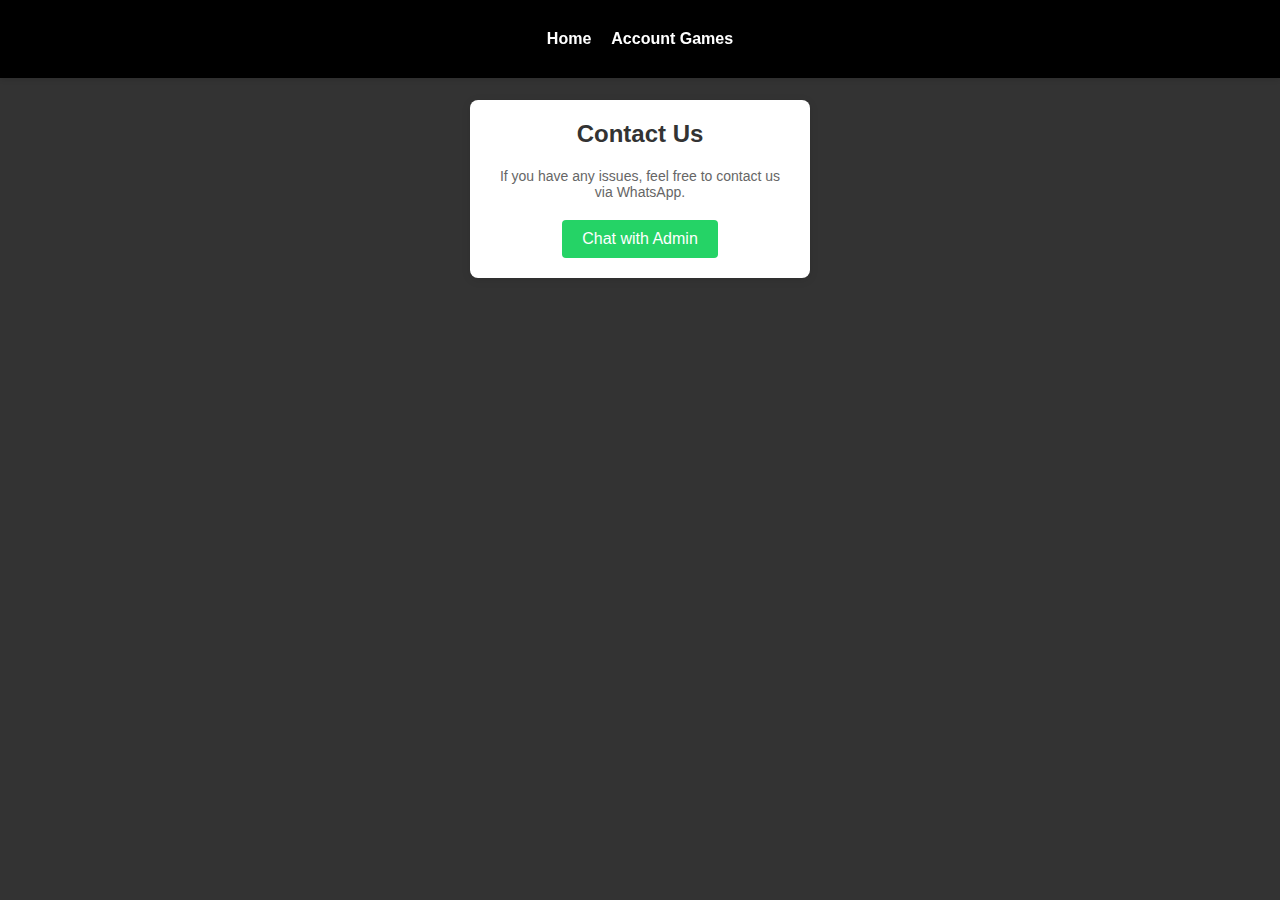
<file: contact.html>
<!DOCTYPE html>
<html lang="en">
<head>
    <meta charset="UTF-8">
    <meta name="viewport" content="width=device-width, initial-scale=1.0">
    <title>Contact Us</title>
    <link rel="stylesheet" href="contact.css">
</head>
<body>
    <header class="navbar">
        <div class="nav-links">
            <a href="index.html" class="nav-link">Home</a>
            <a href="accountgames.html" class="nav-link">Account Games</a>
        </div>
    </header>
    <div class="contact-container">
        <h2>Contact Us</h2>
        <p>If you have any issues, feel free to contact us via WhatsApp.</p>
        <a href="https://linktr.ee/TouStore" target="_blank" class="linktree-link">Chat with Admin</a>
    </div>
</body>
</html>
</file>
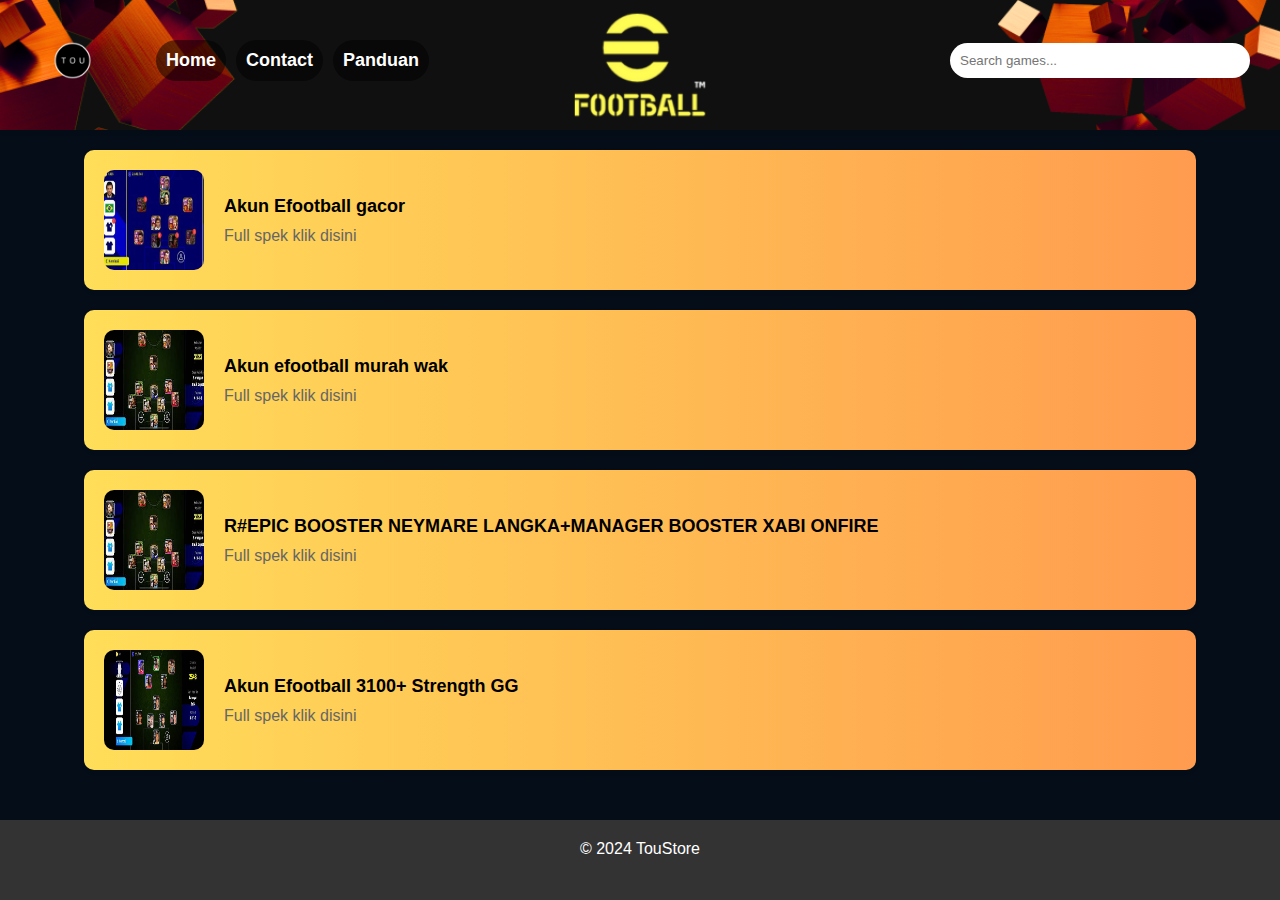
<file: kategoriefootball.html>
<!DOCTYPE html>
<html lang="en">
<head>
    <meta charset="UTF-8">
    <meta name="viewport" content="width=device-width, initial-scale=1.0">
    <title>Account Games</title>
    <link rel="stylesheet" href="kategoriefootball.css">
</head>
<body>
    <header class="header">
        <div class="header-content">
            <div class="logo-container">
                <img src="asset/image/index/logo.png" alt="Logo" class="logo">
            </div>
            <div class="container">
                <div class="left-section">
                    <a href="index.html" class="home-button">Home</a>
                    <a href="https://linktr.ee/TouStore" class="home-button">Contact</a>
                    <a href="panduan.html" class="home-button">Panduan</a>
                </div>
                <div class="search-container">
                    <input type="text" id="search" placeholder="Search games...">
                    <button class="menu-toggle" id="menuToggle">&#9776;</button>
                </div>
            </div>
        </div>
        <div class="dropdown-menu" id="dropdownMenu">
            <a href="index.html" class="dropdown-item">Home</a>
            <a href="https://linktr.ee/TouStore" class="dropdown-item">Contact</a>
            <a href="panduan.html" class="dropdown-item">Panduan</a>
        </div>
    </header>

    <main class="main-content">
        <div class="container">
            <ul class="game-list" id="gameList">
                <li class="game-item" data-name="Nama produk 1">
                    <a href="#" class="game-link">
                        <img src="asset/image/GameCategories/efootball/efootball.jpeg" alt="Game 1">
                        <div class="game-details">
                            <h2>Akun Efootball gacor</h2>
                            <p>Full spek klik disini</p>
                        </div>
                    </a>
                </li>
                <li class="game-item" data-name="Nama produk 2">
                    <a href="#" class="game-link">
                        <img src="asset/image/GameCategories/efootball/efootball2.jpg" alt="Game 2">
                        <div class="game-details">
                            <h2>Akun efootball murah wak</h2>
                            <p>Full spek klik disini</p>
                        </div>
                    </a>
                    <li class="game-item" data-name="Nama produk 3">
                        <a href="#" class="game-link">
                            <img src="asset/image/GameCategories/efootball/efootball4jpg.jpg" alt="Game 3">
                            <div class="game-details">
                                <h2>R#EPIC BOOSTER NEYMARE LANGKA+MANAGER BOOSTER XABI ONFIRE</h2>
                                <p>Full spek klik disini</p>
                            </div>
                        </a>
                    </li>
                    <li class="game-item" data-name="Nama produk 4">
                        <a href="#" class="game-link">
                            <img src="asset/image/GameCategories/efootball/efootball3.jpg" alt="Game 4">
                            <div class="game-details">
                                <h2>
                                    Akun Efootball 3100+ Strength GG</h2>
                                <p>Full spek klik disini</p>
                            </div>
                        </a>
                    </li>
                </li>
                <!-- Tambahkan elemen lainnya di sini dengan data-name yang sesuai -->
            </ul>
        </div>
    </main>

    <footer>
        <p>&copy; 2024 TouStore</p>
    </footer>

    <script src="accountgames.js"></script>
</body>
</html>
</file>
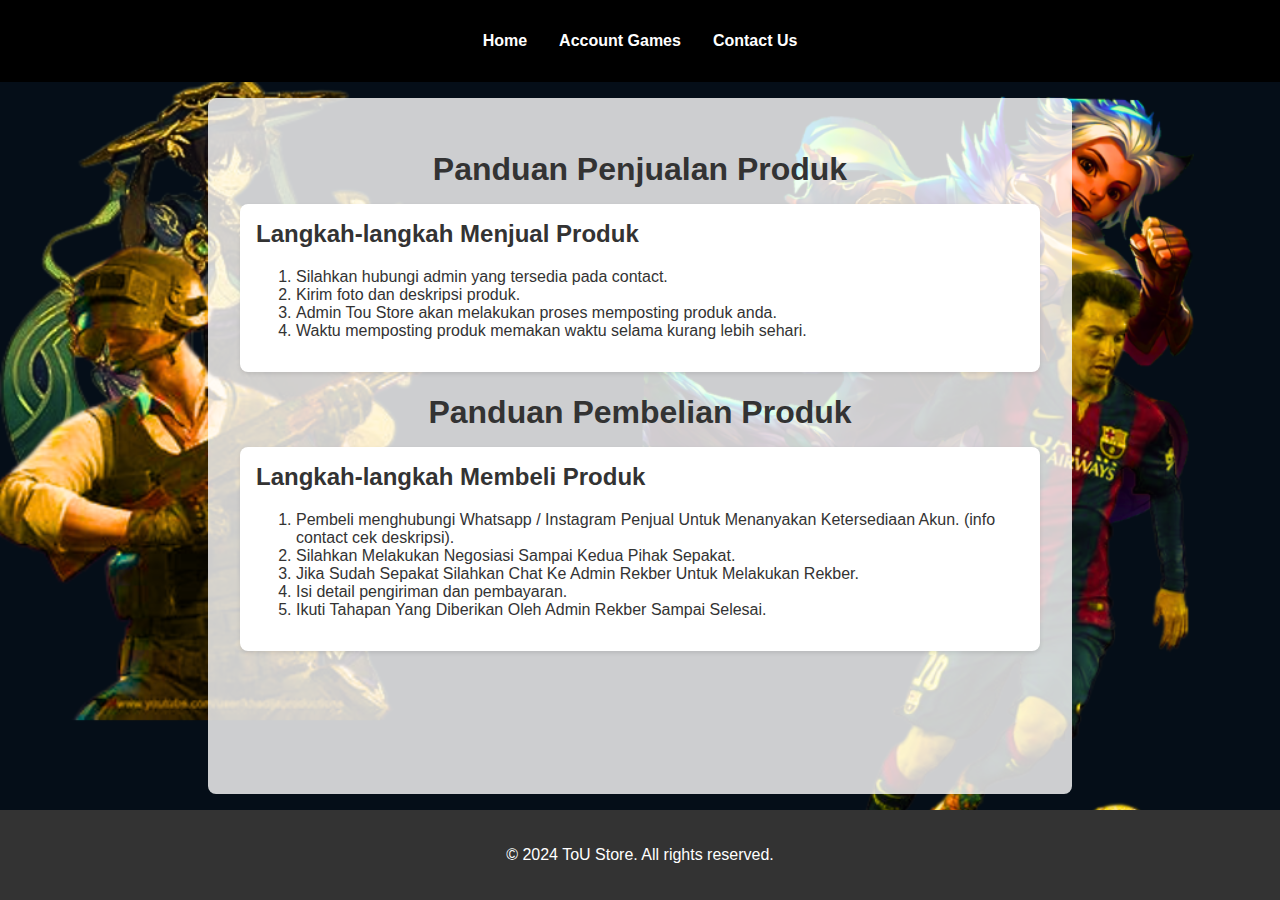
<file: panduan.html>
<!DOCTYPE html>
<html lang="en">
<head>
    <meta charset="UTF-8">
    <meta name="viewport" content="width=device-width, initial-scale=1.0">
    <title>Panduan Penjualan dan Pembelian - TouStore</title>
    <link rel="stylesheet" href="panduan.css">
    <style>
        /* Tambahkan script untuk toggle menu */
        .menu-btn {
            display: none; /* Awalnya tersembunyi */
        }
        
        @media (max-width: 600px) {
            .menu-btn {
                display: block; /* Tampilkan tombol pada mobile */
                position: absolute;
                top: 50%;
                right: 1rem;
                transform: translateY(-50%);
                z-index: 1000;
            }

            nav ul {
                display: none; /* Sembunyikan menu pada mobile */
                position: absolute;
                top: 80px; /* Atur posisi dropdown agar di bawah header */
                right: 0;
                background: rgba(0, 0, 0, 0.9);
                list-style: none;
                padding: 1rem;
                border-radius: 8px;
            }

            nav ul.show {
                display: block; /* Tampilkan menu saat toggle aktif */
            }

            nav li {
                margin: 0.5em 0;
            }

            nav a {
                color: #ffffff;
                font-size: 1.2em;
            }
        }

        /* Mengembalikan menu pada desktop */
        @media (min-width: 601px) {
            nav ul {
                display: flex;
                justify-content: center;
            }

            .menu-btn {
                display: none; /* Sembunyikan tombol pada desktop */
            }
        }
    </style>
</head>
<body>
    <header>
        <button class="menu-btn" onclick="toggleMenu()">&#9776;</button>
        <nav>
            <ul>
                <li><a href="index.html">Home</a></li>
                <li><a href="accountgames.html">Account Games</a></li>
                <li><a href="https://linktr.ee/TouStore">Contact Us</a></li>
            </ul>
        </nav>
    </header>
    
    <main>
        <section id="panduan">
            <h1>Panduan Penjualan Produk</h1>
            <div class="content-box">
                <h2>Langkah-langkah Menjual Produk</h2>
                <ol>
                    <li>Silahkan hubungi admin yang tersedia pada contact.</li>
                    <li>Kirim foto dan deskripsi produk.</li>
                    <li>Admin Tou Store akan melakukan proses memposting produk anda.</li>
                    <li>Waktu memposting produk memakan waktu selama kurang lebih sehari.</li>
                </ol>
            </div>

            <h1>Panduan Pembelian Produk</h1>
            <div class="content-box">
                <h2>Langkah-langkah Membeli Produk</h2>
                <ol>
                    <li>Pembeli menghubungi Whatsapp / Instagram Penjual Untuk Menanyakan Ketersediaan Akun. (info contact cek deskripsi).</li>
                    <li>Silahkan Melakukan Negosiasi Sampai Kedua Pihak Sepakat.</li>
                    <li>Jika Sudah Sepakat Silahkan Chat Ke Admin Rekber Untuk Melakukan Rekber.</li>
                    <li>Isi detail pengiriman dan pembayaran.</li>
                    <li>Ikuti Tahapan Yang Diberikan Oleh Admin Rekber Sampai Selesai.</li>
                </ol>
            </div>
        </section>
    </main>
    
    <footer>
        <p>&copy; 2024 ToU Store. All rights reserved.</p>
    </footer>

    <script>
        function toggleMenu() {
            const navMenu = document.querySelector('nav ul');
            navMenu.classList.toggle('show');
        }
    </script>
</body>
</html>
</file>
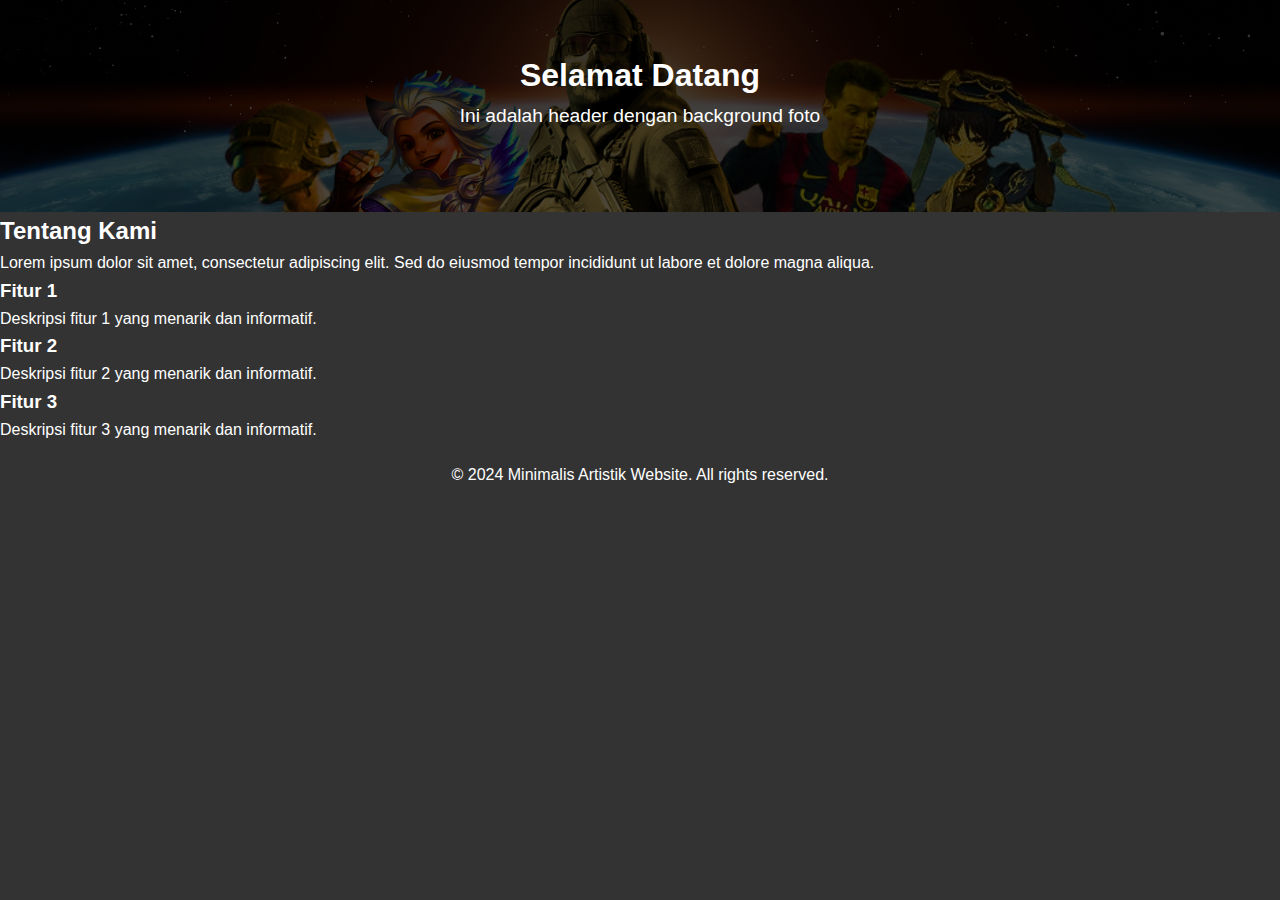
<file: UJICOBA.HTML>
<!DOCTYPE html>
<html lang="en">
<head>
    <meta charset="UTF-8">
    <meta name="viewport" content="width=device-width, initial-scale=1.0">
    <title>Minimalis Artistik Website</title>
    <link rel="stylesheet" href="styles.css">
</head>
<body>
    <header class="hero">
        <h1>Selamat Datang</h1>
        <p>Ini adalah header dengan background foto</p>
    </header>

    <main>
        <section class="intro">
            <h2>Tentang Kami</h2>
            <p>Lorem ipsum dolor sit amet, consectetur adipiscing elit. Sed do eiusmod tempor incididunt ut labore et dolore magna aliqua.</p>
        </section>

        <section class="features">
            <div class="feature-item">
                <h3>Fitur 1</h3>
                <p>Deskripsi fitur 1 yang menarik dan informatif.</p>
            </div>
            <div class="feature-item">
                <h3>Fitur 2</h3>
                <p>Deskripsi fitur 2 yang menarik dan informatif.</p>
            </div>
            <div class="feature-item">
                <h3>Fitur 3</h3>
                <p>Deskripsi fitur 3 yang menarik dan informatif.</p>
            </div>
        </section>
    </main>

    <footer>
        <p>&copy; 2024 Minimalis Artistik Website. All rights reserved.</p>
    </footer>
</body>
</html>
</file>
<file: contact.css>
body {
    font-family: Arial, sans-serif;
    background-color: #333;
    display: flex;
    flex-direction: column;
    align-items: center;
    margin: 0;
}

.navbar {
    background-color: #000000;
    width: 100%;
    padding: 30px 0;
    box-shadow: 0 2px 5px rgba(0, 0, 0, 0.1);
    display: flex;
    justify-content: center;
    position: fixed;
    top: 0;
    left: 0;
    font-weight: 700;
}

.nav-links {
    display: flex;
    gap: 20px;
}

.nav-link {
    text-decoration: none;
    color: #ffffff;
    font-size: 16px;
    transition: color 0.3s;
}

.nav-link:hover {
    color: #25d366;
}

.contact-container {
    background-color: #ffffff;
    border-radius: 8px;
    box-shadow: 0 2px 10px rgba(0, 0, 0, 0.1);
    padding: 20px;
    text-align: center;
    width: 300px;
    margin-top: 100px;
}

.contact-container h2 {
    margin-top: 0;
    color: #333333;
}

.contact-container p {
    color: #666666;
    font-size: 14px;
    margin-bottom: 20px;
}

.linktree-link {
    background-color: #25d366;
    border: none;
    border-radius: 4px;
    color: #ffffff;
    display: inline-block;
    font-size: 16px;
    padding: 10px 20px;
    text-decoration: none;
    transition: background-color 0.3s;
}

.linktree-link:hover {
    background-color: #1ebe5d;
}
</file>
<file: kategoriefootball.css>
/* CSS untuk layout dan style */
* {
    margin: 0;
    padding: 0;
    box-sizing: border-box;
    font-family: Arial, sans-serif;
}

body {
    background-color: #050e18;
    background-size: cover;
    background-repeat: no-repeat;
    background-position: center center;
    background-attachment: fixed;
    margin: 0;
    padding: 0;
    height: 100vh;
    width: 100vw;
}

.container {
    width: 90%;
    max-width: 1200px;
    margin: 0 auto;
    padding: 20px;
}

/* CSS for Logo and Title */
.logo {
    width: 70px; /* Atur lebar logo sesuai kebutuhan */
    height: auto; /* Biarkan tinggi menyesuaikan proporsi */
    border-radius: 5px; /* Sudut logo yang bulat */
    display: block;
    margin: 0 auto; /* Center logo horizontally */
}

.header-content {
    display: flex; /* Membuat konten header menjadi flex container */
    align-items: center; /* Memusatkan secara vertikal ke tengah */
    justify-content: space-between; /* Spasi antar elemen */
    padding: 0 10px;
}

.logo-container {
    display: flex;
    justify-content: center;
    align-items: center;
    flex: 1;
}

.search-container {
    flex: 1;
    display: flex;
    justify-content: flex-end;
    align-items: center;
    gap: 10px; /* Add some gap between input and button */
}

/* Header styling */
header.header {
    background: url('asset/image/GameCategories/efootball.png') no-repeat center center; /* Masukkan gambar background */
    background-size: cover;
    padding: 20px 0;
    color: white;
    box-shadow: 0 2px 4px rgba(0, 0, 0, 0.1);
    position: relative;
    height: 130px; /* Tinggi header untuk memberikan ruang bagi gambar */
}

header .container {
    display: flex;
    justify-content: space-between;
    align-items: center;
}

.left-section {
    flex: 1;
    display: flex;
    gap: 10px; /* Add some gap between buttons */
}

.home-button {
    color: white;
    text-decoration: none;
    font-size: 18px;
    font-weight: bold;
    padding: 10px 10px;
    background-color: rgba(0, 0, 0, 0.5); /* Transparansi background untuk teks yang dapat dibaca */
    border-radius: 30px;
    transition: background-color 0.3s ease;
}

.home-button:hover {
    background-color: rgba(0, 0, 0, 0.7);
}

.search-container {
    flex: 1;
    display: flex;
    justify-content: flex-end;
    align-items: center;
    gap: 10px;
}

.search-container input {
    width: 100%;
    max-width: 300px;
    padding: 10px;
    border: none;
    border-radius: 20px;
}

.game-link {
    display: flex;
    align-items: center;
    text-decoration: none;
    color: inherit;
}

.game-link:hover .game-item {
    transform: scale(1.02);
}

.game-link:hover {
    text-decoration: none;
}


/* CSS untuk link produk game */
.game-link {
    display: flex;
    align-items: center;
    text-decoration: none; /* Menghilangkan garis bawah */
    color: inherit; /* Warna teks tetap sesuai dengan induknya */
}

.game-link:hover .game-item {
    transform: scale(1.02); /* Menambahkan efek hover */
}

.game-link:hover {
    text-decoration: none; /* Menghilangkan garis bawah saat dihover */
}

/* Gaya untuk tombol menu hamburger */
.menu-toggle {
    display: none;
    background: none;
    border: none;
    color: white;
    font-size: 24px;
    cursor: pointer;
}

/* Gaya untuk dropdown menu */
.dropdown-menu {
    display: none;
    position: absolute;
    top: 70px; /* Adjust based on your header height */
    right: 20px;
    background-color: rgba(0, 0, 0, 0.8); /* Transparansi untuk kesan lebih ringan */
    border-radius: 4px;
    box-shadow: 0 2px 4px rgba(0, 0, 0, 0.1);
    z-index: 100;
}

.dropdown-item {
    color: white;
    padding: 10px 20px;
    text-decoration: none;
    display: block;
}

.dropdown-item:hover {
    background-color: rgba(51, 51, 51, 0.7);
}

.main {
    margin-top: 20px;
}

.main-content {
    flex-grow: 1;
    padding-bottom: 80px; /* Sesuaikan dengan tinggi footer */
}
.game-list {
    list-style-type: none;
    display: flex;
    flex-direction: column;
    gap: 20px;
    padding: 0;
}

.game-item {
    background-image: url('asset/image/GameCategories/efootball/efootball.png');
    padding: 20px;
    border-radius: 10px;
    box-shadow: 0 2px 4px rgba(0, 0, 0, 0.1);
    transition: transform 0.2s;
    display: flex;
    flex-wrap: wrap;
    align-items: center;
}

.game-item img {
    width: 100px;
    height: 100px;
    margin-right: 20px;
    border-radius: 10px;
}

.game-details {
    flex-grow: 1; /* Memungkinkan elemen ini untuk memanjang */
}

.game-details h2 {
    font-size: 18px;
    margin-bottom: 10px;
}

.game-details p {
    color: #666;
}

/* Responsive styles */
@media (max-width: 768px) {
    .home-button {
        display: none; /* Sembunyikan tombol pada layar kecil */
    }

    .menu-toggle {
        display: inline-block; /* Tampilkan tombol menu hamburger */
    }

    .search-container {
        justify-content: flex-end; /* Posisikan elemen di sebelah kanan */
    }

    .dropdown-menu {
        width: 100%; /* Full width untuk tampilan mobile */
        top: 100%;
        right: 0;
    }

    .header-content {
        flex-direction: row;
        align-items: center;
        justify-content: space-between;
        text-align: left;
    }

    .logo-container {
        justify-content: flex-start;
    }
}

@media (max-width: 480px) {
    header .header-content {
        flex-direction: row; /* Susun item secara horizontal */
        align-items: center; /* Pusatkan item secara vertikal */
        justify-content: space-between; /* Spasi antar elemen */
        text-align: left; /* Teks rata kiri */
    }

    header .container {
        flex-direction: row; /* Susun item secara horizontal */
        justify-content: space-between; /* Spasi antar elemen */
        align-items: center; /* Pusatkan item secara vertikal */
    }

    header {
        height: auto; /* Auto height untuk mengakomodasi konten */
    }

    .search-container input {
        max-width: 200px; /* Sesuaikan lebar input */
    }
    .main-content {
        padding-bottom: 100px; /* Menambahkan lebih banyak ruang untuk layar kecil */
    }
}

.dropdown-menu.show {
    display: block;
}

footer {
    background: #333;
    color: white;
    text-align: center;
    padding: 20px 0;
    position: fixed;
    bottom: 0;
    width: 100%;
    z-index: 100;
    height: 80px; /* Pastikan tinggi sesuai */
}
</file>
<file: panduan.css>
/* General styles */
body {
    font-family: Arial, sans-serif;
    margin: 0;
    padding: 0;
    display: flex;
    flex-direction: column;
    min-height: 100vh;
    background: url('asset/image/panduan/background.png') no-repeat center center fixed;
    background-size: cover;
    color: #333;
    background-color: #050e18;
}

/* Header styles */
header {
    background: black;
    padding: 2em 1em; /* Tambahkan padding agar header lebih besar */
    text-align: center;
    position: relative;
}

.menu-btn {
    background: none;
    border: none;
    color: white;
    font-size: 24px;
    cursor: pointer;
    padding: 10px; /* Sesuaikan padding agar lebih pas */
    position: absolute;
    top: 50%; /* Posisikan di tengah secara vertikal */
    right: 1rem; /* Posisikan di kanan */
    transform: translateY(-50%);
    z-index: 1000;
    display: none; /* Awalnya tersembunyi */
}

nav ul {
    list-style: none;
    padding: 0;
    margin: 0;
    display: flex;
    justify-content: center;
}

nav li {
    margin: 0 1em;
}

nav a {
    text-decoration: none;
    color: #ffffff;
    font-weight: bold;
}

nav a:hover {
    color: #333;
}

/* Main content styles */
main {
    flex: 1;
    padding: 2em;
    background: rgba(255, 255, 255, 0.8);
    margin: 1em auto;
    max-width: 800px;
    border-radius: 8px;
}

h1 {
    text-align: center;
    margin-bottom: 0.5em;
}

.content-box {
    background: #fff;
    padding: 1em;
    margin: 1em 0;
    border-radius: 8px;
    box-shadow: 0 2px 4px rgba(0, 0, 0, 0.1);
}

.content-box h2 {
    margin-top: 0;
}

/* Footer styling */
footer {
    background-color: #333;
    color: #fff;
    text-align: center;
    padding: 20px 0;
}

/* Responsive styles */
@media (max-width: 600px) {
    nav ul {
        flex-direction: column;
        align-items: center;
    }

    nav li {
        margin: 0.5em 0;
    }

    nav a {
        color: #ffffff;
    }
}
</file>
<file: styles.css>
/* Reset CSS */
* {
    margin: 0;
    padding: 0;
    box-sizing: border-box;
}

/* Body styling */
body {
    font-family: Arial, sans-serif;
    line-height: 1.6;
    background-color: #333;
    color: #fff;
    overflow-x: hidden; /* Mencegah scroll horizontal */
}

/* Header styling */
header {
    background-color: #000;
    padding: 20px;
    text-align: center;
}

.header-content {
    display: flex;
    align-items: center;
    justify-content: center;
    flex-wrap: wrap;
}

.logo {
    width: 70px;
    height: auto;
    margin-right: 10px;
    border-radius: 5px;
}

header h1 {
    margin: 0;
}

/* Hero section styling */
.hero {
    text-align: center;
    padding: 50px 20px;
    background: linear-gradient(to bottom, rgba(0, 0, 0, 0.8), rgba(0, 0, 0, 0.7)), 
                url('asset/image/index/AccountGames.png') no-repeat center center;
    background-size: cover;
}

.hero h2 {
    font-size: 2.5em;
    margin-bottom: 20px;
}

.hero p {
    font-size: 1.2em;
    margin-bottom: 30px;
}

.hero .btn {
    display: inline-block;
    background-color: #000;
    color: #fff;
    padding: 10px 30px;
    text-decoration: none;
    border-radius: 50px;
    transition: background-color 0.3s ease;
    margin: 10px;
}

.hero .btn:hover {
    background-color: #555;
}

/* Game terpopuler section */
.game-terpopuler {
    text-align: center;
    padding: 20px 0;
    background: black;
    margin: 0;
}

.game-terpopuler h2 {
    font-size: 2em;
}

/* Akun list styling */
.akun-list {
    display: flex;
    flex-wrap: wrap;
    justify-content: center;
    padding: 20px 0;
    background: black;
    margin: 0;
}

.akun {
    flex: 1 1 300px;
    max-width: 300px;
    margin: 10px;
    text-align: center;
    position: relative;
}

.akun img {
    width: 100%;
    height: auto;
    display: block;
    transition: transform 0.3s;
    border-radius: 10px;
}

.akun a {
    text-decoration: none;
    color: inherit;
}

.overlay {
    position: relative;
    display: inline-block;
}

.overlay h3 {
    position: absolute;
    bottom: 10px;
    left: 50%;
    transform: translateX(-50%);
    background-color: rgba(0, 0, 0, 0.5);
    color: white;
    padding: 5px 10px;
    border-radius: 5px;
    width: calc(100% - 20px);
    box-sizing: border-box;
    font-size: 1.2em;
    text-align: center;
}

/* Footer styling */
footer {
    background-color: #333;
    text-align: center;
    padding: 20px 0;
}

footer p {
    font-size: 1em;
}

/* Media queries */
@media (max-width: 600px) {
    .hero {
        padding: 30px 20px;
    }

    .hero h2 {
        font-size: 2em;
    }

    .hero p {
        font-size: 1em;
    }

    .hero .btn {
        padding: 10px 20px;
    }

    .akun-list {
        padding: 10px 0;
    }

    .akun {
        flex: 1 1 45%;
        max-width: 45%;
        margin: 5px;
    }

    .overlay h3 {
        font-size: 1em;
        padding: 5px;
    }
}
</file>
